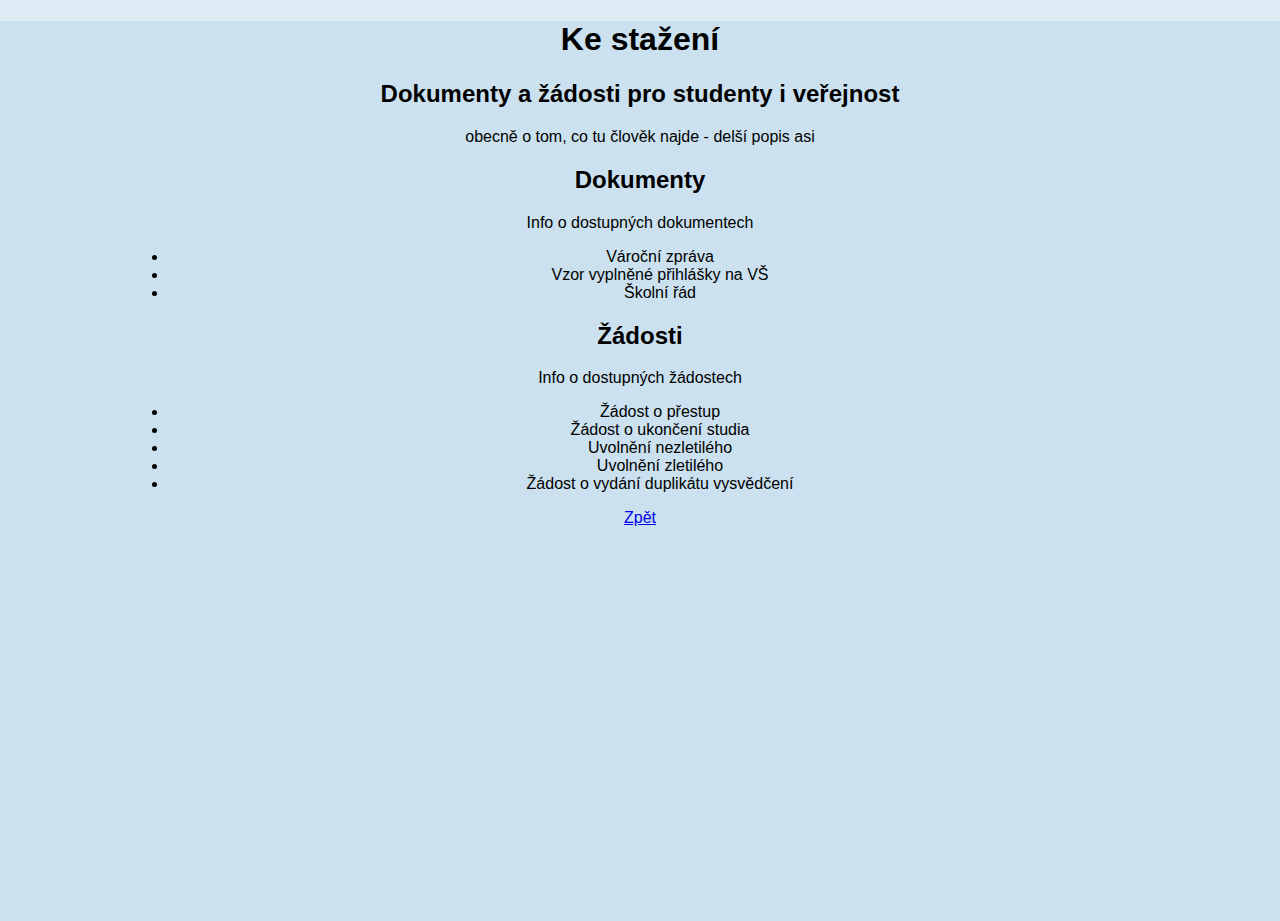
<file: ke-stazeni.html>
<!DOCTYPE html>
<html lang="en">
<head>
    <meta charset="UTF-8">
    <meta http-equiv="X-UA-Compatible" content="IE=edge">
    <meta name="viewport" content="width=device-width, initial-scale=1.0">
    <link rel="stylesheet" href="style/style.css" type="text/css">  
    <title>Městské gymnázium Jirkov - Dokumenty</title>
</head>
<body>
    <main>
        <h1>Ke stažení</h1>

        <section class="container">
            <h2>Dokumenty a žádosti pro studenty i veřejnost</h2>
            <p>obecně o tom, co tu člověk najde - delší popis asi</p>
        </section>
        <section class="container">
            <h2>Dokumenty</h2>
            <p>Info o dostupných dokumentech</p>
            <ul>
                <li>Vároční zpráva</li>
                <li>Vzor vyplněné přihlášky na VŠ</li>
                <li>Školní řád</li>
            </ul>
        </section >
        <section class="container">
            <h2>Žádosti</h2>
            <p>Info o dostupných žádostech</p>
            <ul>
                <li>Žádost o přestup</li>
                <li>Žádost o ukončení studia</li>
                <li>Uvolnění nezletilého</li>
                <li>Uvolnění zletilého</li>
                <li>Žádost o vydání duplikátu vysvědčení</li>
            </ul>
        </section>
        
        <a href="index.html">Zpět</a>
    </main>
</body>
</html>
</file>
<file: style/style.css>
:root {
    --light-blue: #4b9ac8;
    --dark-blue: #34759b;
    --light-color: white;
    --dark-color: #061c44;
    --bg-blue: hsl(202, 51%, 82%, 50%);
}


html,
body {
    padding: 0;
    margin: 0;
    height: 100%;
    font-size: 1em/1.5;
    font-family: 'Roboto', sans-serif;
    background-color: var(--bg-blue);
    text-align: center;
}

.logo-and-search {
    display: flex;
    justify-content: space-between;
    margin: auto;
}

.logo-and-search img {
    margin: 1em;
    height: 8em;
}

.logo-and-search input {
    height: 2em;
    margin: 1em 1em 0 0;
}

.header {
    height: 100%;
    position: relative;
    overflow: hidden;
    background: url("../pictures/skola-bg.webp") center no-repeat;
    background-size: cover;
    opacity: 0.75;
}

.header .content {
    position: absolute;
    top: 0;
    left: 0;
    right: 0;
    bottom: 0;
    z-index: 1;
}

.header h1,
.header h2 {
    margin: 0;
}

.header h2 {
    text-transform: uppercase;
    margin-top: -.5em;
}

.header hgroup {
    transform: translate(-50%, -50%);
    display: inline-block;
    text-align: center;
    position: absolute;
    top: 50%;
    left: 50%;
    color: var(--dark-color);
    border: 5px solid var(--dark-color);
    border-radius: .5em;
    padding: .5em 3em;
    background-color: rgba(0, 0, 0, 0.2);
    z-index: 2;
}

.header .overlay {
    position: absolute;
    background-size: cover;
}

img {
    margin-right: 20px
}

.nav {
    padding: 2em 0;
    font-size: .8em;
    color: var(--light-blue);
    position: relative;
}

.nav a {
    color: var(--light-color);
    text-decoration: none;
}

.nav a:hover {
    color: var(--dark-blue);
    border-bottom: solid 0.25em var(--light-color);
}

.nav nav {
    position: absolute;
    top: 0;
    left: 0;
    background: var(--light-blue);
    width: 100%;
}

.nav nav a {
    padding: 1em 2em;
    font-size: 1.3em;
    display: inline-block;
}

.nav nav a:hover {
    background: var(--dark-blue);
    color: var(--light-color);
}

img {
    max-width: 100%;
    height: auto;
}

.container header {
    margin-top: 15em;

}

@media screen and (min-width: 330px) {
    .container header {
        margin-top: 10em;
    }
}

@media screen and (min-width: 453px) {
    .container header {
        margin-top: 4em;
    }
}

@media screen and (min-width: 780px) {
    .container header {
        margin-top: 0em;

    }
}

@media screen and (min-width: 900px) {
    .container {
        width: 80%;
        margin: auto;
    }
}

.container img {
    width: 95%;
    margin: auto;
}

.container ol {
    text-align: left;
}

@media screen and (min-width: 600px) {
    .container img {
        width: 80%;
    }
}

@media screen and (min-width: 1000px) {
    .container img {
        width: 70%;
    }
}

.to-events {
    margin-top: 1em;
    text-align: right;
}

.to-events a {
    color: var(--dark-color);

}

.to-events a:hover {
    color: var(--dark-blue);
}

.to-event {
    margin-top: 1em;
}

.to-event a {
    color: var(--dark-color);
}

.to-event a:hover {
    color: var(--dark-blue);
}

/* footer */
.footer {
    background-color: var(--dark-color);
    color: var(--light-color);
}

footer {
    padding-top: 2.5em;
    padding-bottom: 2.5em;
    margin-top: 1em;
}

.footer__nav {
    padding: 0.5em 0 0.5em 0;
    display: flex;
    justify-content: space-around;
    flex-wrap: wrap;
}

@media screen and (min-width: 750px) {
    .footer__nav {
        display: flex;
        justify-content: space-around;
    }
}

@media screen and (min-width: 950px) {
    .footer__nav {
        width: 80%;
        margin: auto;
    }
}

@media screen and (min-width: 1150px) {
    .footer__nav {
        width: 60%;
        margin: auto;
    }
}

.footer-nav i {
    margin-right: 0.5em;
}

.footer__nav a {
    color: var(--light-color);
    font-size: large;
    text-decoration: none;
    border-bottom: solid 0.25em var(--dark-color);
}

.footer__nav a:hover {
    color: var(--light-blue);
    border-bottom: solid 0.25em var(--light-blue);
}

/* o škole - flex box*/
@media screen and (min-width: 900px) {
    #grid-header {
        grid-area: header;
    }

    #grid-article {
        grid-area: article;
    }

    #grid-picture {
        grid-area: picture;
    }

    #grid-pic {
        grid-area: pic;
    }

    #grid-footer {
        grid-area: footer;
    }

    #grid-img1 {
        grid-area: img1;
    }

    #grid-img2 {
        grid-area: img2;
    }

    #grid-img3 {
        grid-area: img3;
    }

    #grid-img4 {
        grid-area: img4;
    }

    .grid-container {
        display: grid;
        width: 80%;
        margin: auto;
        grid-gap: 1.3%;
        grid-template-columns: (4 24%);
        grid-template-rows: auto;
        grid-template-areas:
            "header header header header"
            "article article article picture"
            "pic footer footer footer"
            "img1 img2 img3 img4";
    }

    .grid-container img {
        width: 100%;
        height: 100%;
        object-fit: cover;
    }



}
</file>
